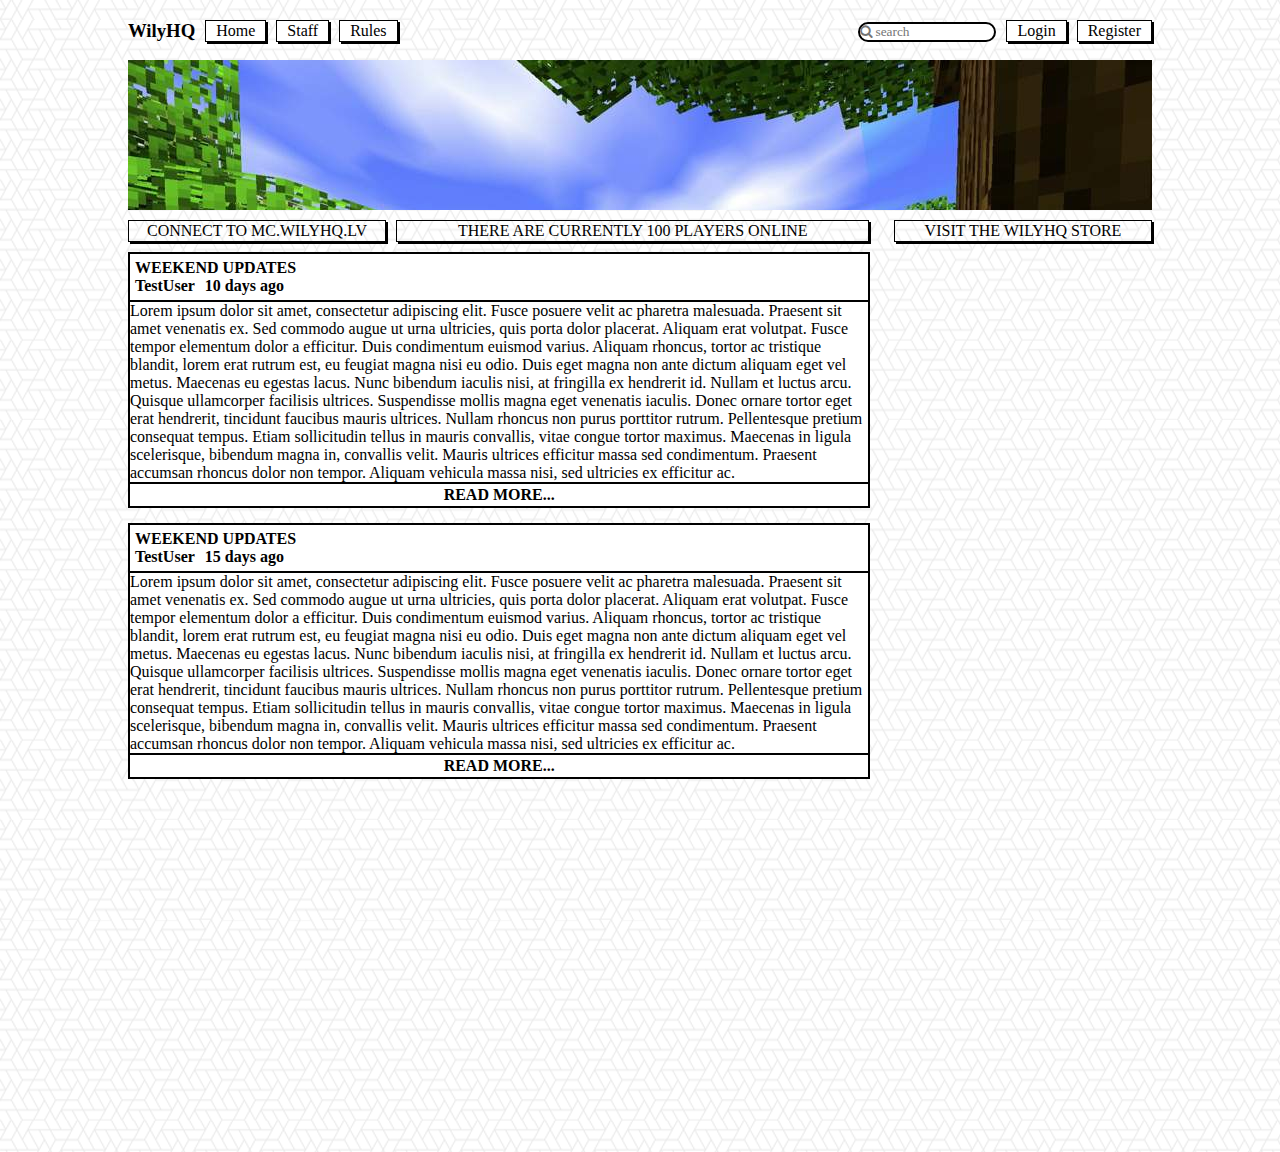
<file: index.html>
<!DOCTYPE html>
<html lang="en">
<head>
    <meta charset="UTF-8">
    <title>Home</title>
    <link href="https://cdnjs.cloudflare.com/ajax/libs/font-awesome/4.7.0/css/font-awesome.min.css" rel="stylesheet"/>
    <link rel="stylesheet" href="style/style.css">
</head>
<body>
<div class="container">
    <div class="top">
        <h3 class="logo">WilyHQ</h3>
        <div id="navbar">
            <nav>
                <ul class="nav">
                    <li><a href="index.html">Home</a></li>
                    <li><a href="staff.html">Staff</a></li>
                    <li><a href="rules.html">Rules</a></li>
                </ul>
            </nav>
        </div>
        <div class="bar">
            <div id="searchbar">
                <label for="searchfield"><span id="icon"></span></label>
                <input id="searchfield" type="search" placeholder="&#xF002; search">
            </div>
            <ul class="nav" id="signbar">
                <li><a href="#">Login</a></li>
                <li><a href="#">Register</a></li>
            </ul>
        </div>
    </div>
    <div class="banner"></div>
    <div class="statusbar">
        <a id="connect" href="#">CONNECT TO MC.WILYHQ.LV</a>
        <div id="info">THERE ARE CURRENTLY 100 PLAYERS ONLINE</div>
        <a id="visit" href="#">VISIT THE WILYHQ STORE</a>
    </div>
    <div class="content">
        <div id="posts">
            <div class="post">
                <div class="postheader">
                    <div class="headertitle">WEEKEND UPDATES</div>
                    <div class="postdetails"><span class="user">TestUser</span><span class="date">10 days ago</span></div>
                </div>
                <div class="postcontent">
                    <p>Lorem ipsum dolor sit amet, consectetur adipiscing elit. Fusce posuere velit ac pharetra malesuada. Praesent sit amet venenatis ex. Sed commodo augue ut urna ultricies, quis porta dolor placerat. Aliquam erat volutpat. Fusce tempor elementum dolor a efficitur. Duis condimentum euismod varius. Aliquam rhoncus, tortor ac tristique blandit, lorem erat rutrum est, eu feugiat magna nisi eu odio. Duis eget magna non ante dictum aliquam eget vel metus. Maecenas eu egestas lacus. Nunc bibendum iaculis nisi, at fringilla ex hendrerit id. Nullam et luctus arcu.

                        Quisque ullamcorper facilisis ultrices. Suspendisse mollis magna eget venenatis iaculis. Donec ornare tortor eget erat hendrerit, tincidunt faucibus mauris ultrices. Nullam rhoncus non purus porttitor rutrum. Pellentesque pretium consequat tempus. Etiam sollicitudin tellus in mauris convallis, vitae congue tortor maximus. Maecenas in ligula scelerisque, bibendum magna in, convallis velit. Mauris ultrices efficitur massa sed condimentum. Praesent accumsan rhoncus dolor non tempor. Aliquam vehicula massa nisi, sed ultricies ex efficitur ac.</p>
                </div>
                <div class="postfooter"><a href="#">READ MORE...</a></div>
            </div>
            <div class="post">
                <div class="postheader">
                    <div class="headertitle">WEEKEND UPDATES</div>
                    <div class="postdetails"><span class="user">TestUser</span><span class="date">15 days ago</span></div>
                </div>
                <div class="postcontent">
                    <p>Lorem ipsum dolor sit amet, consectetur adipiscing elit. Fusce posuere velit ac pharetra malesuada. Praesent sit amet venenatis ex. Sed commodo augue ut urna ultricies, quis porta dolor placerat. Aliquam erat volutpat. Fusce tempor elementum dolor a efficitur. Duis condimentum euismod varius. Aliquam rhoncus, tortor ac tristique blandit, lorem erat rutrum est, eu feugiat magna nisi eu odio. Duis eget magna non ante dictum aliquam eget vel metus. Maecenas eu egestas lacus. Nunc bibendum iaculis nisi, at fringilla ex hendrerit id. Nullam et luctus arcu.

                        Quisque ullamcorper facilisis ultrices. Suspendisse mollis magna eget venenatis iaculis. Donec ornare tortor eget erat hendrerit, tincidunt faucibus mauris ultrices. Nullam rhoncus non purus porttitor rutrum. Pellentesque pretium consequat tempus. Etiam sollicitudin tellus in mauris convallis, vitae congue tortor maximus. Maecenas in ligula scelerisque, bibendum magna in, convallis velit. Mauris ultrices efficitur massa sed condimentum. Praesent accumsan rhoncus dolor non tempor. Aliquam vehicula massa nisi, sed ultricies ex efficitur ac.</p>
                </div>
                <div class="postfooter"><a href="#">READ MORE...</a></div>
            </div>
        </div>
        <div id="discord">
            <iframe src="https://discordapp.com/widget?id=370629132536512512&theme=dark" allowtransparency="true" frameborder="0"></iframe>
        </div>
    </div>
</div>
</body>
</html>
</file>
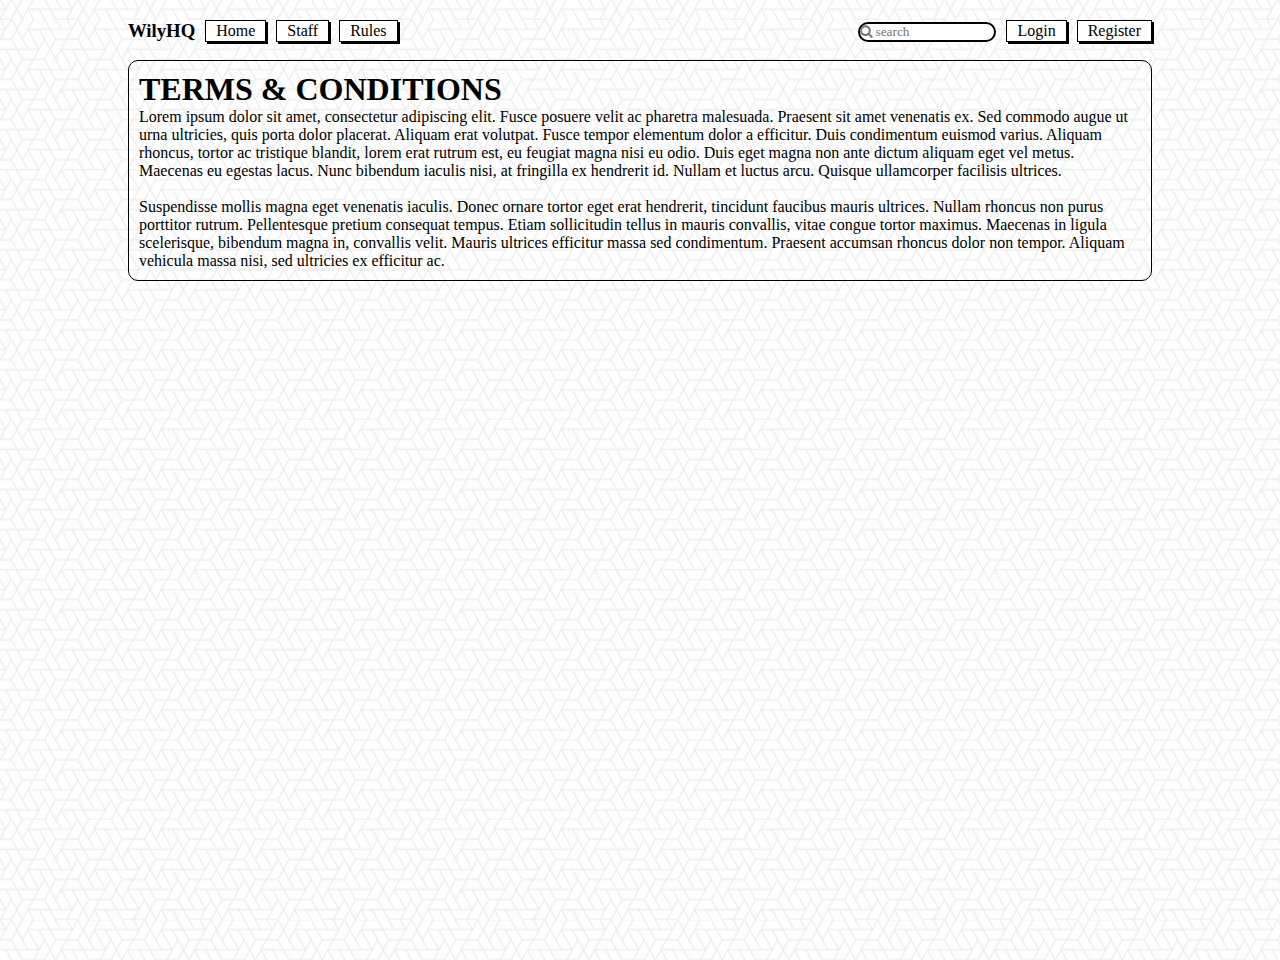
<file: rules.html>
<!DOCTYPE html>
<html lang="en">
<head>
    <meta charset="UTF-8">
    <title>Home</title>
    <link href="https://cdnjs.cloudflare.com/ajax/libs/font-awesome/4.7.0/css/font-awesome.min.css" rel="stylesheet"/>
    <link rel="stylesheet" href="style/style.css">
</head>
<body>
<div class="container">
    <div class="top">
        <h3 class="logo">WilyHQ</h3>
        <div id="navbar">
            <nav>
                <ul class="nav">
                    <li><a href="index.html">Home</a></li>
                    <li><a href="staff.html">Staff</a></li>
                    <li><a href="rules.html">Rules</a></li>
                </ul>
            </nav>
        </div>
        <div class="bar">
            <div id="searchbar">
                <label for="searchfield"><span id="icon"></span></label>
                <input id="searchfield" type="search" placeholder="&#xF002; search">
            </div>
            <ul class="nav" id="signbar">
                <li><a href="#">Login</a></li>
                <li><a href="#">Register</a></li>
            </ul>
        </div>
    </div>
    <div class="content">
        <div class="rules">
            <h1>TERMS & CONDITIONS</h1>
            <p>Lorem ipsum dolor sit amet, consectetur adipiscing elit. Fusce posuere velit ac pharetra malesuada. Praesent sit amet venenatis ex. Sed commodo augue ut urna ultricies, quis porta dolor placerat. Aliquam erat volutpat. Fusce tempor elementum dolor a efficitur. Duis condimentum euismod varius. Aliquam rhoncus, tortor ac tristique blandit, lorem erat rutrum est, eu feugiat magna nisi eu odio. Duis eget magna non ante dictum aliquam eget vel metus. Maecenas eu egestas lacus. Nunc bibendum iaculis nisi, at fringilla ex hendrerit id. Nullam et luctus arcu.

                Quisque ullamcorper facilisis ultrices.</p>
            <br>
            <p> Suspendisse mollis magna eget venenatis iaculis. Donec ornare tortor eget erat hendrerit, tincidunt faucibus mauris ultrices. Nullam rhoncus non purus porttitor rutrum. Pellentesque pretium consequat tempus. Etiam sollicitudin tellus in mauris convallis, vitae congue tortor maximus. Maecenas in ligula scelerisque, bibendum magna in, convallis velit. Mauris ultrices efficitur massa sed condimentum. Praesent accumsan rhoncus dolor non tempor. Aliquam vehicula massa nisi, sed ultricies ex efficitur ac.</p>
        </div>
    </div>
</div>
</body>
</html>
</file>
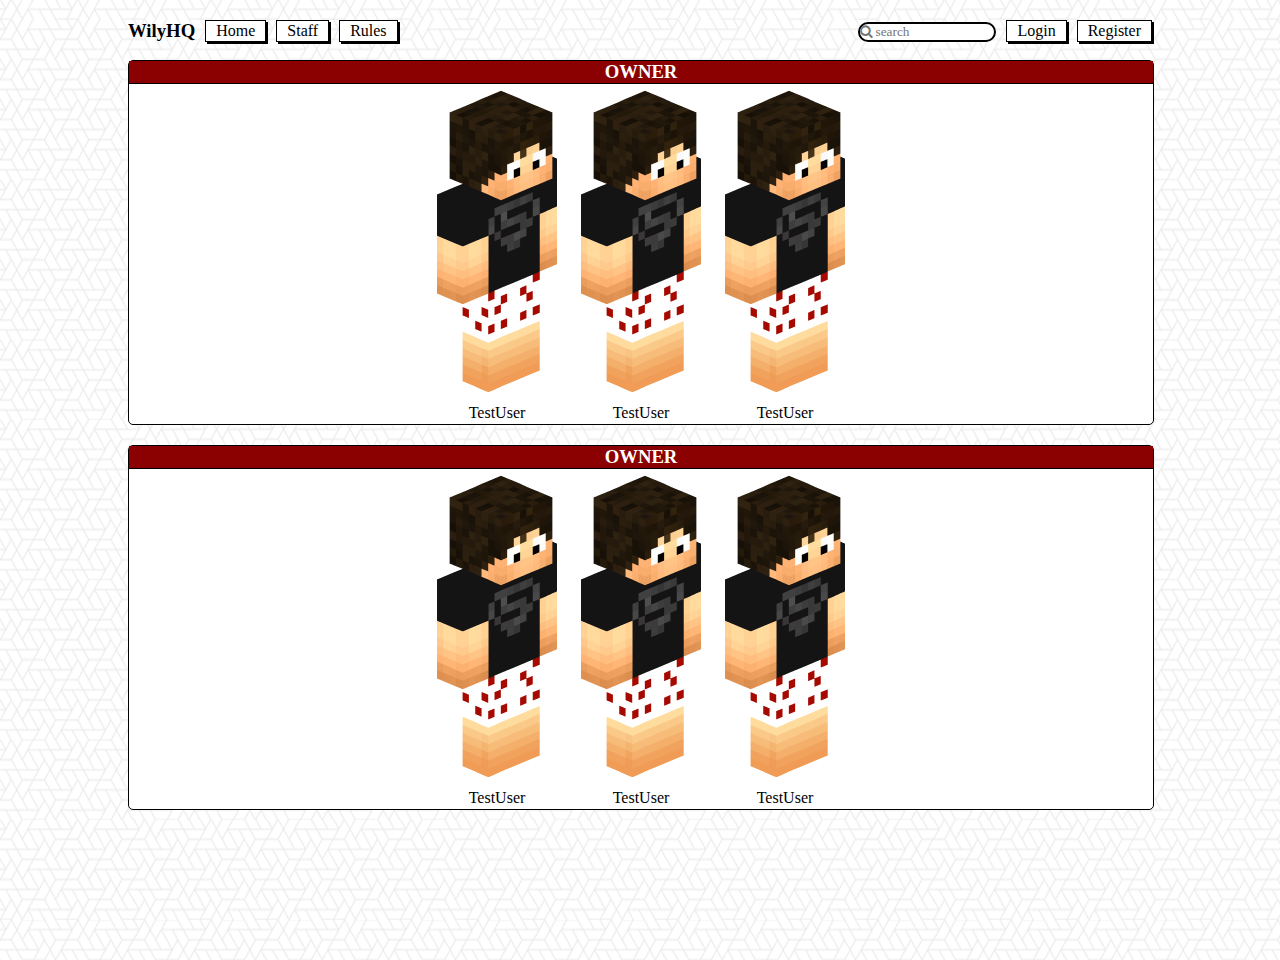
<file: staff.html>
<!DOCTYPE html>
<html lang="en">
<head>
    <meta charset="UTF-8">
    <title>Home</title>
    <link href="https://cdnjs.cloudflare.com/ajax/libs/font-awesome/4.7.0/css/font-awesome.min.css" rel="stylesheet"/>
    <link rel="stylesheet" href="style/style.css">
</head>
<body>
<div class="container">
    <div class="top">
        <h3 class="logo">WilyHQ</h3>
        <div id="navbar">
            <nav>
                <ul class="nav">
                    <li><a href="index.html">Home</a></li>
                    <li><a href="staff.html">Staff</a></li>
                    <li><a href="rules.html">Rules</a></li>
                </ul>
            </nav>
        </div>
        <div class="bar">
            <div id="searchbar">
                <label for="searchfield"><span id="icon"></span></label>
                <input id="searchfield" type="search" placeholder="&#xF002; search">
            </div>
            <ul class="nav" id="signbar">
                <li><a href="#">Login</a></li>
                <li><a href="#">Register</a></li>
            </ul>
        </div>
    </div>
    <div class="content">
        <div class="userinfo">
            <div class="title"><h3>OWNER</h3></div>
            <div class="avatars">
                <div class="useravatar">
                    <div class="userimg"></div>
                    <div class="username">TestUser</div>
                </div>
                <div class="useravatar">
                    <div class="userimg"></div>
                    <div class="username">TestUser</div>
                </div>
                <div class="useravatar">
                    <div class="userimg"></div>
                    <div class="username">TestUser</div>
                </div>
            </div>
        </div>
        <div class="userinfo">
            <div class="title"><h3>OWNER</h3></div>
            <div class="avatars">
                <div class="useravatar">
                    <div class="userimg"></div>
                    <div class="username">TestUser</div>
                </div>
                <div class="useravatar">
                    <div class="userimg"></div>
                    <div class="username">TestUser</div>
                </div>
                <div class="useravatar">
                    <div class="userimg"></div>
                    <div class="username">TestUser</div>
                </div>
            </div>
        </div>
    </div>
</div>
</body>
</html>
</file>
<file: style/style.css>
* {
    padding: 0;
    margin: 0;
}

html, body {
    width: 100%;
    height: 100%;
    background-image: url("../imgs/background.png");
}

a {
    text-decoration: none;
    color: black;
}

.container {
    width: 80%;
    height: 100%;
    margin: 0 auto;
    text-align: center;
}

.top {
    width: 100%;
    height: 20px;
    line-height: 22px;
    margin-bottom: 20px;
    margin-top: 20px;
}

.logo {
    height: 22px;
    width: auto;
    margin-right: 10px;
    float: left;
}

ul {
    text-decoration: none;
    list-style: none;
}

#navbar {
    width: auto;
    height: auto;
    text-align: center;
    float: left;
}

#navbar nav {
    text-align: center;
}

.nav li {
    float: left;
    line-height: 20px;
    padding: 0 10px;
    border: 1px solid #000;
    margin-right: 10px;
    box-shadow: 2px 2px 0 0 rgba(0,0,0,1);
    background-color: #fff;
}

#searchfield {
    font-family: FontAwesome;
    font-style: normal;
    font-weight: normal;
    border: 2px solid #000;
    border-radius: 10px;
    height: 20px;
}

#signbar{
    margin-left: 10px;
    display: block;
}

#signbar > *:last-child {
    margin-right: 0px;
}

#signbar:last-child {
    margin-right: 0;
}

.bar {
    float: right;
    vertical-align: middle;
    text-align: center;
}


.bar > * {
    float: left;
}

.banner {
    margin-bottom: 10px;
    height: 150px;
    background-image: url("../imgs/banner.jpg");
}

.bottom {
    width: 100%;
    height: 50%;
}

.content {
    width: 100%;
    height: 100%;
    margin: 0 auto;
}

#posts {
    float: left;
    width: 72.5%;
}

#discord {
    float: right;
    width: 25%;
    height: 55%;
}

#discord iframe {
    width: 100%;
    height: 100%;
}

.post {
    border: 2px solid #000;
    margin-bottom: 15px;
    background-color: #fff;
}

.statusbar {
    display: table;
    margin: 0 auto 10px;
    width: 100%;
    height: 20px;
    line-height: 20px;
    vertical-align: middle;
    text-align: center;
}

.statusbar > * {
    display: table-cell;
    border: 1px solid #000;
    float: left;
    box-shadow: 2px 2px 0 0 rgba(0,0,0,1);
}

#visit {
    width: 25%;
    float: right;
}

#connect {
    width: 25%;
    margin-right: 1%;
}

#info {
    width: 46%;
    margin-right: 2%;
}

.postheader {
    border-bottom: 2px solid #000;
    text-align: left;
    padding: 5px;
    font-weight: bold;
}

.postdetails .user {
    margin-right: 10px;
}

.postcontent {
    text-align: left;
}

.postfooter {
    border-top: 2px solid #000;
    padding: 2px;
    font-weight: bold;
}

.userinfo {
    border: 1px solid #000;
    border-radius: 5px;
    width: 100%;
    margin-bottom: 20px;
    background-color: #fff;
    text-align: center;
}

.userinfo > .title {
    border-bottom: 1px solid black;
    background-color: darkred;
    color: #fff;
}

.avatars {
    margin: auto;
    width: 100%;
    height: 340px;
}

.useravatar {
    width: 120px;
    height: 340px;
    margin: 0 10px 0 10px;
    display: inline-block;
    text-align: center;
}

.userimg {
    background-image: url("../imgs/128.png");
    background-repeat: repeat-x;
    width: 100%;
    height: 320px;
}

.username{
    height: 20px;
    width: 100%;
}

.rules {
    border: 1px solid black;
    border-radius: 10px;
    padding: 10px;
    text-align: left;
}
</file>
